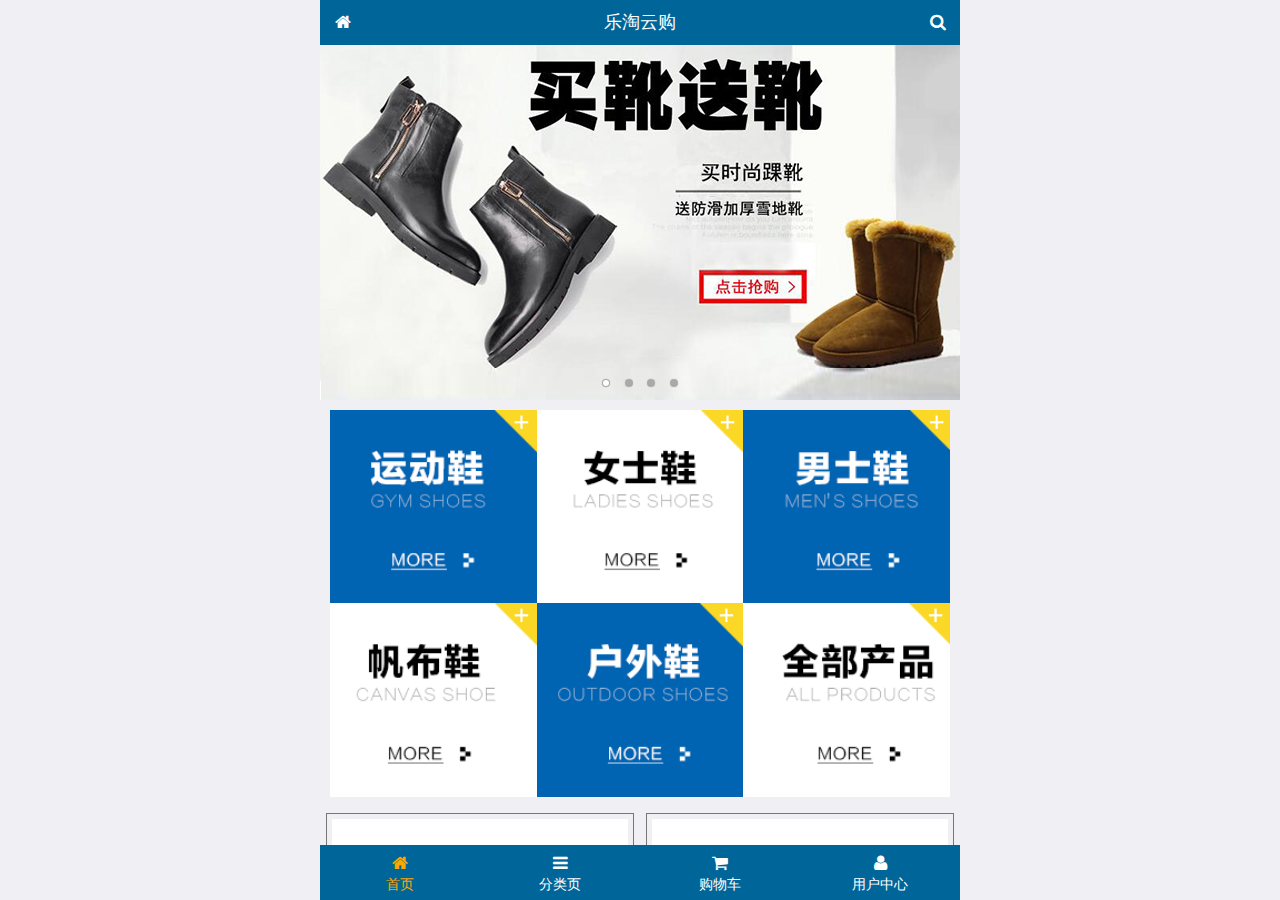
<file: index.html>
<!DOCTYPE html>
<html lang="en">

<head>
    <meta charset="UTF-8">
    <meta name="viewport" content="width=device-width, initial-scale=1.0,user-scalable=0">
    <meta http-equiv="X-UA-Compatible" content="ie=edge">
    <title>my</title>
    <link rel="icon" href="favicon.ico">
    <link rel="stylesheet" href="./lib/mui/css/mui.css">
    <link rel="stylesheet" href="./lib/fa/css/font-awesome.css">

    <link rel="stylesheet" href="css/comment.css">
    <link rel="stylesheet" href="css/index.css">
</head>

<body>
    <div class="lt">
        <!-- 头部 -->
        <div class="lt-header">
            <a href="index.html" class="mui-pull-left">
                <span class="fa fa-home"></span>
            </a>
            <a class="mui-pull-right " href="search.html">
                <span class="fa fa-search"></span>
            </a>
            <h4 class="hd_text">乐淘云购</h4>
        </div>
        <!-- 主要内容 -->
        <div class="lt-body">
            <div class="move_body">
                <div class="mui-scroll-wrapper">
                    <div class="mui-scroll">
                        <!--这里放置真实显示的DOM内容-->
                        <!-- 轮播图 -->
                        <div id="slider" class="mui-slider">
                            <div class="mui-slider-group mui-slider-loop">
                                <!-- 额外增加的一个节点(循环轮播：第一个节点是最后一张轮播) -->
                                <div class="mui-slider-item mui-slider-item-duplicate">
                                    <a href="#">
                                        <img src="./images/banner4.png"> </a>
                                </div>
                                <!-- 第一张 -->
                                <div class="mui-slider-item">
                                    <a href="#">
                                        <img src="./images/banner1.png">
                                    </a>
                                </div>
                                <!-- 第二张 -->
                                <div class="mui-slider-item">
                                    <a href="#">
                                        <img src="./images/banner2.png"> </a>
                                </div>
                                <!-- 第三张 -->
                                <div class="mui-slider-item">
                                    <a href="#">
                                        <img src="./images/banner3.png"> </a>
                                </div>
                                <!-- 第四张 -->
                                <div class="mui-slider-item">
                                    <a href="#">
                                        <img src="./images/banner4.png"> </a>
                                </div>
                                <!-- 额外增加的一个节点(循环轮播：最后一个节点是第一张轮播) -->
                                <div class="mui-slider-item mui-slider-item-duplicate">
                                    <a href="#">
                                        <img src="./images/banner1.png">
                                    </a>
                                </div>
                            </div>
                            <div class="mui-slider-indicator">
                                <div class="mui-indicator mui-active"></div>
                                <div class="mui-indicator"></div>
                                <div class="mui-indicator"></div>
                                <div class="mui-indicator"></div>
                            </div>
                        </div>
                        <!-- 导航 -->
                        <div class="nav mui-clearfix">
                            <a href="#"><img src="./images/nav1.png" alt=""></a>
                            <a href="#"><img src="./images/nav2.png" alt=""></a>
                            <a href="#"><img src="./images/nav3.png" alt=""></a>
                            <a href="#"><img src="./images/nav4.png" alt=""></a>
                            <a href="#"><img src="./images/nav5.png" alt=""></a>
                            <a href="#"><img src="./images/nav6.png" alt=""></a>
                        </div>
                        <!-- 商品专区 -->
                        <div class="product mui-clearfix">
                            <div class="item">
                                <a href="#">
                                    <img src="./images/product.jpg" alt="">
                                    <p class="mui-ellipsis-2">adidas阿迪达斯 男式 场下休闲篮球鞋S83700场下休闲篮球鞋S83700 </p>
                                    <p class="price"><span>&yen;560</span><span>&yen;580</span></p>
                                    <button class="mui-btn mui-btn-primary">立即购买</button>
                                </a>
                            </div>
                            <div class="item">
                                <a href="#">
                                    <img src="./images/product.jpg" alt="">
                                    <p class="mui-ellipsis-2">adidas阿迪达斯 男式 场下休闲篮球鞋S83700场下休闲篮球鞋S83700 </p>
                                    <p class="price"><span>&yen;560</span><span>&yen;580</span></p>
                                    <button class="mui-btn mui-btn-primary">立即购买</button>
                                </a>
                            </div>
                            <div class="item">
                                <a href="#">
                                    <img src="./images/product.jpg" alt="">
                                    <p class="mui-ellipsis-2">adidas阿迪达斯 男式 场下休闲篮球鞋S83700场下休闲篮球鞋S83700 </p>
                                    <p class="price"><span>&yen;560</span><span>&yen;580</span></p>
                                    <button class="mui-btn mui-btn-primary">立即购买</button>
                                </a>
                            </div>
                        </div>
                    </div>
                </div>
            </div>
        </div>
        <!-- 底部 -->
        <div class="lt-footer">
            <ul>
                <li>
                    <a href="index.html" class="active">
                        <span class="fa fa-home"></span>
                        <p>首页</p>
                    </a>
                </li>
                <li>
                    <a href="cate.html">
                        <span class="fa fa-bars"></span>
                        <p>分类页</p>
                    </a>
                </li>
                <li>
                    <a href="cart.html">
                        <span class="fa fa-shopping-cart"></span>
                        <p>购物车</p>
                    </a>
                </li>
                <li>
                    <a href="user.html">
                        <span class="fa fa-user"></span>
                        <p>用户中心</p>
                    </a>
                </li>
            </ul>
        </div>
    </div>
    <script src="./lib/mui/js/mui.js"></script>
    <script src="./js/index.js"></script>
    <script>



    </script>
</body>

</html>
</file>
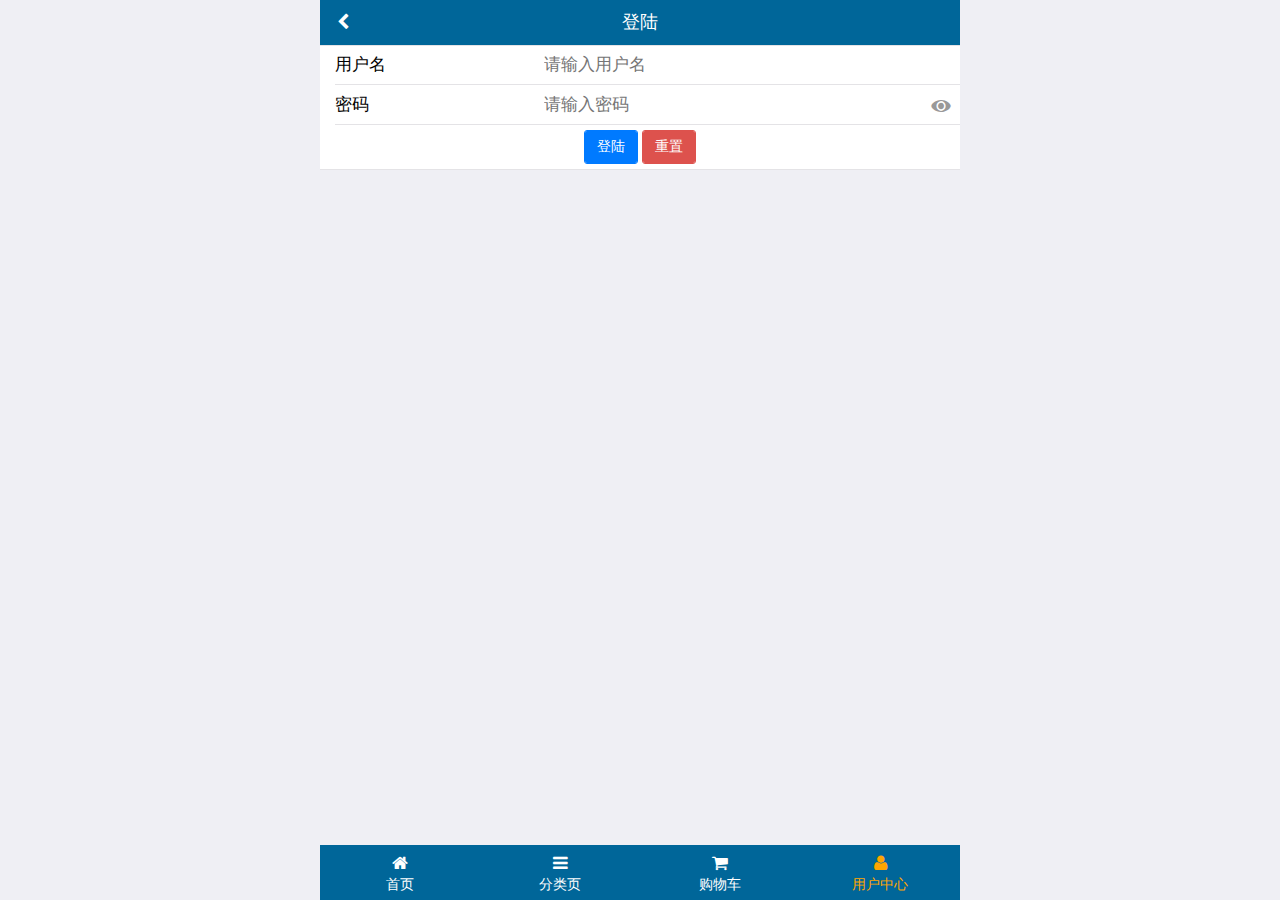
<file: login.html>
<!DOCTYPE html>
<html lang="en">

<head>
    <meta charset="UTF-8">
    <meta name="viewport" content="width=device-width, initial-scale=1.0,user-scalable=0">
    <meta http-equiv="X-UA-Compatible" content="ie=edge">
    <title>my</title>
    <link rel="icon" href="favicon.ico">
    <link rel="stylesheet" href="./lib/mui/css/mui.css">
    <link rel="stylesheet" href="./lib/fa/css/font-awesome.css">
    <link rel="stylesheet" href="css/comment.css">
</head>

<body>
    <div class="lt">
        <!-- 头部 -->
        <div class="lt-header">
            <a href="javascript:history.go(-1)" class="mui-pull-left">
                <span class="fa fa-chevron-left"></span>
            </a>
            <a class="mui-pull-right ">
                <span class=""></span>
            </a>
            <h4 class="hd_text">登陆</h4>
        </div>
        <!-- 主要内容 -->
        <div class="lt-body">
            <div class="move_body">
                <form class="mui-input-group">
                    <div class="mui-input-row">
                        <label>用户名</label>
                        <input type="text" class="mui-input-clear" placeholder="请输入用户名" name="username">
                    </div>
                    <div class="mui-input-row">
                        <label>密码</label>
                        <input type="password" class="mui-input-password" placeholder="请输入密码" name="password">
                    </div>
                    <div class="mui-button-row">
                        <button type="submit" class="mui-btn mui-btn-primary log_btn">登陆</button>
                        <button type="reset" class="mui-btn mui-btn-danger">重置</button>
                    </div>
                </form>

            </div>
        </div>
        <!-- 底部 -->
        <div class="lt-footer">
            <ul>
                <li>
                    <a href="index.html">
                        <span class="fa fa-home"></span>
                        <p>首页</p>
                    </a>
                </li>
                <li>
                    <a href="cate.html">
                        <span class="fa fa-bars"></span>
                        <p>分类页</p>
                    </a>
                </li>
                <li>
                    <a href="cart.html">
                        <span class="fa fa-shopping-cart"></span>
                        <p>购物车</p>
                    </a>
                </li>
                <li>
                    <a href="user.html" class="active">
                        <span class="fa fa-user"></span>
                        <p>用户中心</p>
                    </a>
                </li>
            </ul>
        </div>
    </div>


    <script src="./lib/zepto/zepto.min.js"></script>
    <script src="./lib/artTemplate/template-web.js"></script>
    <script src="./lib/mui/js/mui.js"></script>
    <script src="js/commet.js"></script>
    <script src="js/login.js"></script>



</body>

</html>
</file>
<file: css/comment.css>
* {
  margin: 0;
  padding: 0;
  box-sizing: border-box;
}
html,
body {
  height: 100%;
}
img {
  display: block;
}
ul,
ol {
  list-style: none;
}
a,
a:hover,
a:active,
a:visited,
a:link {
  color: black;
}
.lt {
  min-width: 320px;
  max-width: 640px;
  margin: 0 auto;
  width: 100%;
  height: 100%;
  position: relative;
  padding-top: 45px;
  padding-bottom: 55px;
}
.lt-header {
  min-width: 320px;
  max-width: 640px;
  width: 100%;
  height: 45px;
  background-color: #006699;
  position: fixed;
  top: 0;
  z-index: 999;
}
.lt-header .mui-pull-left,
.lt-header .mui-pull-right {
  width: 45px;
  height: 100%;
  text-align: center;
  color: white;
  line-height: 45px;
}
.lt-header .hd_text {
  height: 100%;
  overflow: hidden;
  line-height: 45px;
  text-align: center;
  color: white;
  font-weight: 400;
  margin: 0;
}
.lt-body {
  width: 100%;
  height: 100%;
}
.lt-body .move_body {
  width: 100%;
  height: 100%;
}
.lt-footer {
  min-width: 320px;
  max-width: 640px;
  height: 55px;
  width: 100%;
  position: fixed;
  bottom: 0;
  z-index: 998;
  background-color: #006699;
}
.lt-footer ul {
  width: 100%;
}
.lt-footer ul li {
  float: left;
  width: 25%;
  text-align: center;
  padding-top: 8px;
}
.lt-footer ul li a {
  color: white;
}
.lt-footer ul li a p {
  margin-bottom: 0;
  color: white;
}
.lt-footer ul li a.active {
  color: orange;
}
.lt-footer ul li a.active p {
  color: orange;
}
</file>
<file: css/index.css>
.lt-body .move_body .nav {
  width: 100%;
  padding: 10px;
}
.lt-body .move_body .nav a {
  float: left;
  width: 33.33%;
}
.lt-body .move_body .nav a img {
  width: 100%;
}
.lt-body .move_body .product {
  width: 100%;
}
.lt-body .move_body .product .item {
  float: left;
  width: 50%;
  padding: 6px;
  text-align: center;
}
.lt-body .move_body .product .item a {
  display: block;
  padding: 5px;
  border: 1px solid #777;
}
.lt-body .move_body .product .item a img {
  width: 100%;
}
.lt-body .move_body .product .item a .mui-ellipsis-2 {
  text-align: left;
  height: 40px;
  line-height: 20px;
}
.lt-body .move_body .product .item a .price {
  font-size: 14px;
}
.lt-body .move_body .product .item a .price span:first-child {
  color: red;
}
.lt-body .move_body .product .item a .price span:last-child {
  text-decoration: line-through;
}
</file>
